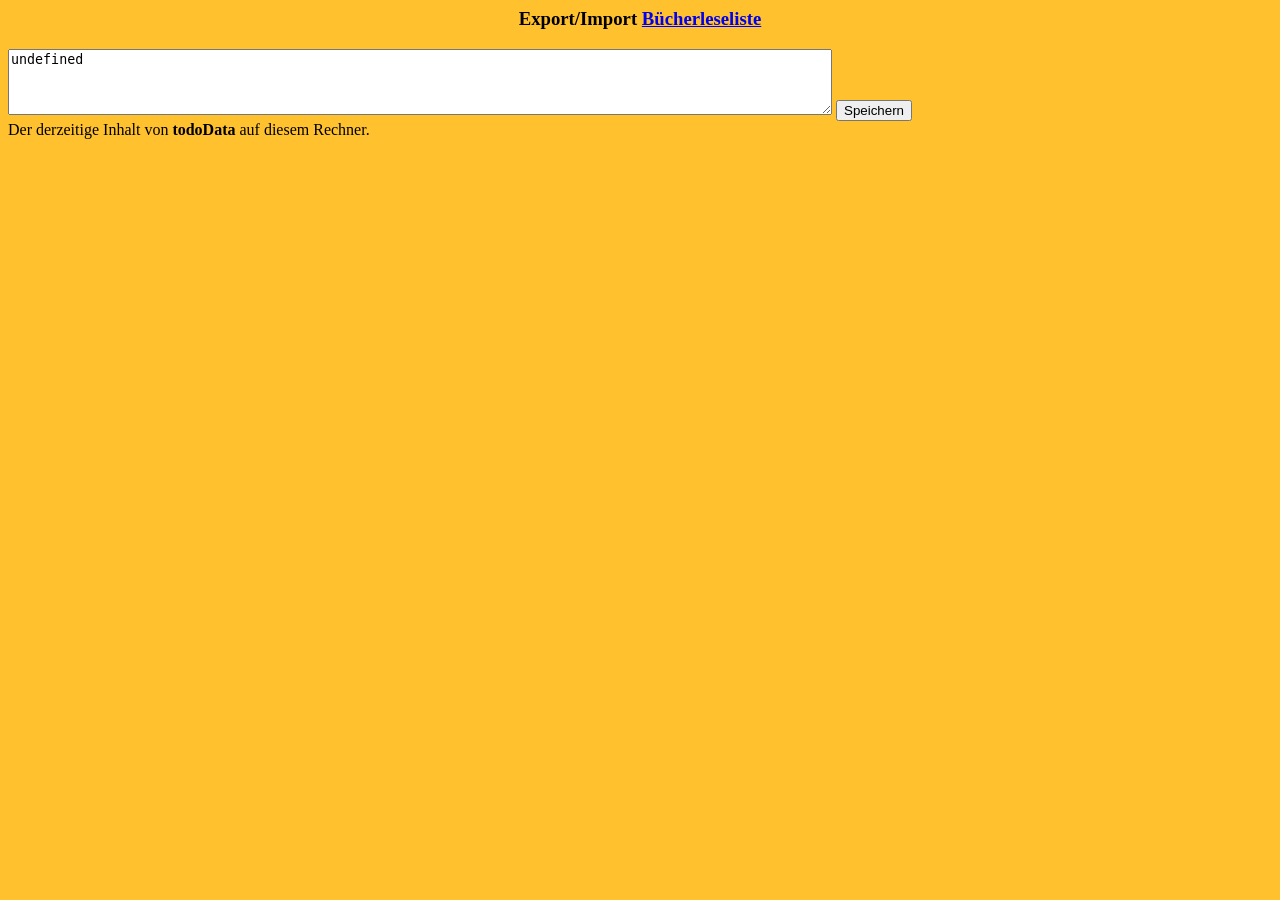
<file: todo/backup.html>
<html>
<head><title>Export/Import localstorage</title>
<link rel="stylesheet" href="assets/todo.css" />
<script language="JavaScript">
function submitform (form)
{
    var NewTodo = form.inputbox.value,
    storage_key = "todoData";
    localStorage[storage_key] = JSON.parse(NewTodo);
    alert ("Erfolgreich gespeichert");
}
</script>
</head>
    <body>
    <h3>Export/Import <a href="index.html">B&uuml;cherleseliste</a></h3>
      <form method="get" action="">
        <textarea name="inputbox" id="inputbox" rows="4" cols="100">...</textarea>
        <input type="button" name="button" Value="Speichern" onClick="submitform(this.form)">
 	<br />
	Der derzeitige Inhalt von <strong>todoData</strong> auf diesem Rechner.
      </form>
    <script>
        var text = document.getElementById("inputbox"),
            storage_key = "todoData",
            json_str;
        json_str = JSON.stringify(localStorage[storage_key]);
        text.value = json_str;
    </script>
    </body>
</html>
</file>
<file: todo/assets/todo.css>
/* nanoscrollbar */
.nano .pane   { background: #888; }
.nano .slider { background: #111; }

body {
    /* Override bootstrap properties */
    /* background-color: #374a5d !important; */
    background-color: FFC12E !important;
    border: 0 !important;
}

#container{
    margin: 0 auto;
    width: 1060px;
    min-height: 100%;
    background-color: transparent;
    border: 0;
}

#header{
    font-size: 30px;
    text-align: center;
    margin-bottom: 15px;
    color: #1b1b1b;
}

.task-list{
    width: 250px;
    float: left;
    margin: 0 5px;
    background-color: #e3e3e3;
    min-height: 240px;
    border-radius: 10px;
    padding-bottom: 15px;
}

.task-list input, .task-list textarea{
    width: 240px;
    margin: 1px 5px;
}

.task-list input{
    height: 30px;
}

.todo-task{
    border-radius: 5px;
    background-color: #fff;
    width: 230px;
    margin: 5px;
    padding: 5px;
}

.task-list input[type="button"]{
    width: 100px;
    margin: 5px;

}

.todo-task > .task-header{
    font-weight: bold;
}

.todo-task > .task-date{
    font-size: small;
    font-style: italic;
}

.todo-task > .task-description{
    font-size: smaller;
}

h3{
    text-align: center;
}

#delete-div{
    display: none;
    background-color: #fff;
    border: 3px dotted #000;
    margin: 10px;
    height: 75px;
    line-height: 75px;
    text-align: center;
}
</file>
